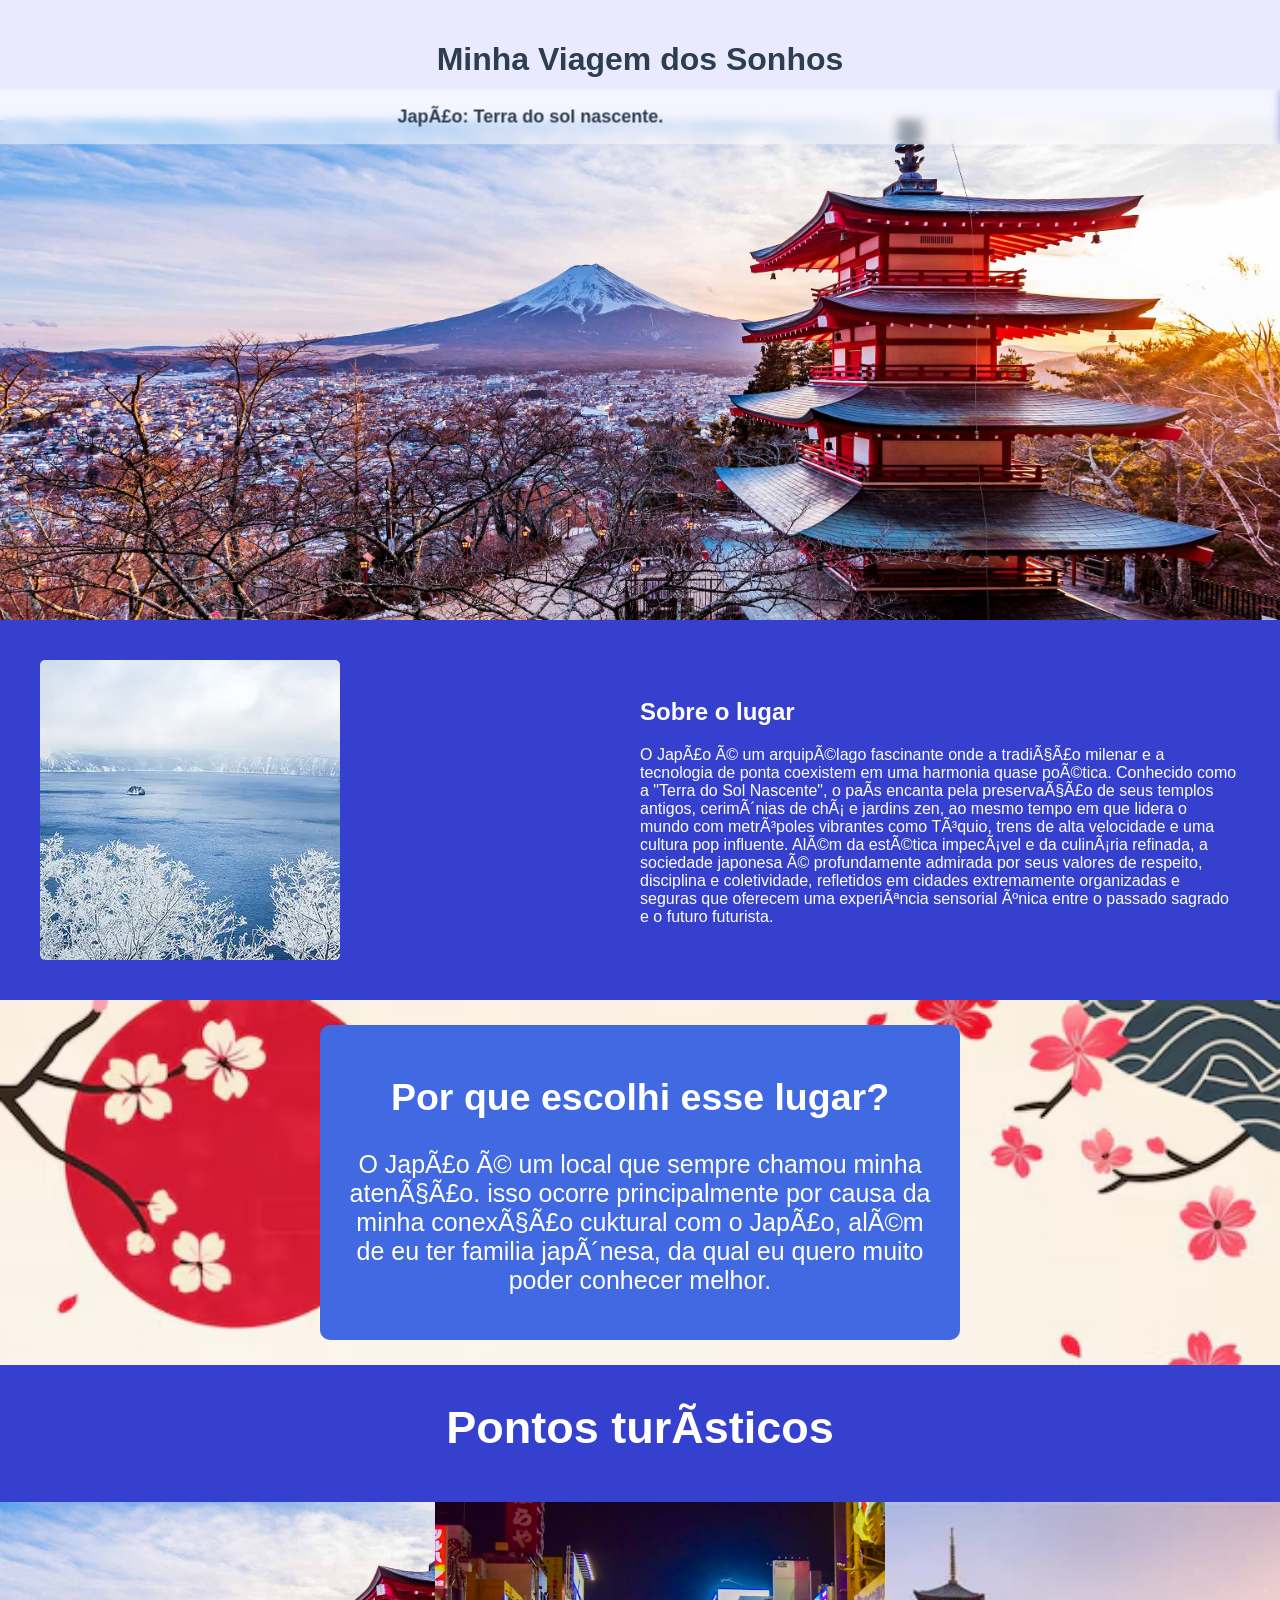
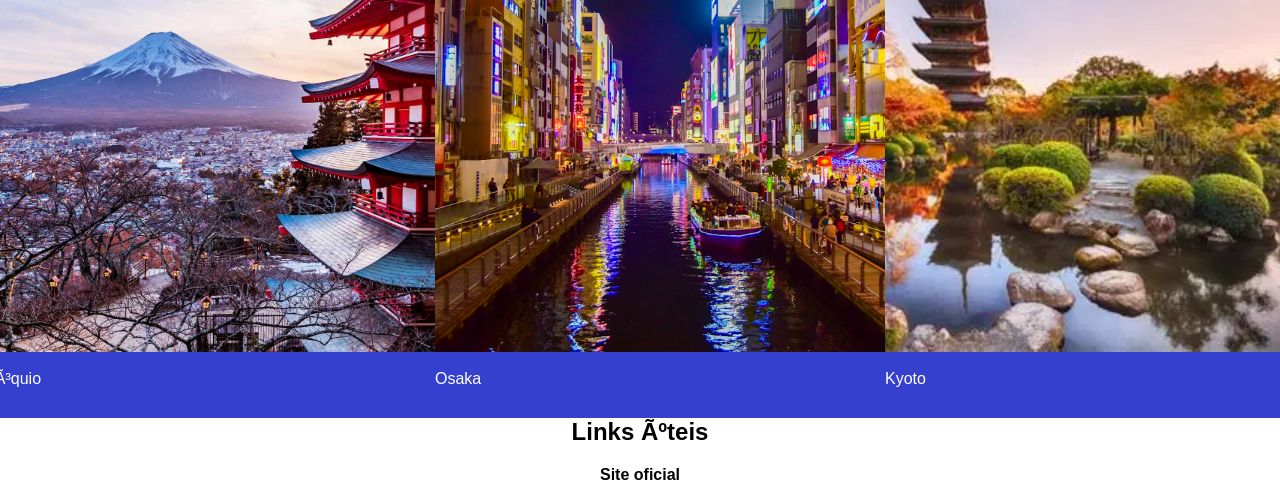
<file: Rui.html>
<!DOCTYPE html>
<html lang="pt-BR">

<head>
  <metacharset="UTF-8">
    <title>Minha Viagem dos Sonhos</title>
    <link rel="stylesheet" href="Rui.css">
</head>

<body>

  <header>
    <h1>Minha Viagem dos Sonhos</h1>
  </header>

  <div class="JP_foto_1">
  </div>

  <div class="container_1">
    <div class="overlay-texto">
      <h1>
        Japão: Terra do sol nascente.
      </h1>
    </div>
  </div>


  <div class="Introducao">

    <img src="../Images/Japao_image_2.webp" alt="JP_foto_2">

    <div class="Introdução_JP">
      <h2>Sobre o lugar</h2>
      <p>O Japão é um arquipélago fascinante onde a tradição milenar e a tecnologia de ponta coexistem em uma harmonia
        quase
        poética. Conhecido como a "Terra do Sol Nascente", o país encanta pela preservação de seus templos antigos,
        cerimônias de chá e jardins zen, ao mesmo tempo em que lidera o mundo com metrópoles vibrantes como Tóquio,
        trens
        de
        alta velocidade e uma cultura pop influente. Além da estética impecável e da culinária refinada, a sociedade
        japonesa é profundamente admirada por seus valores de respeito, disciplina e coletividade, refletidos em cidades
        extremamente organizadas e seguras que oferecem uma experiência sensorial única entre o passado sagrado e o
        futuro
        futurista.</p>
    </div>
  </div>

  <section class="EntreLinhas">
    <div class="Segundo_paragrafo">
      <h2>Por que escolhi esse lugar?</h2>
      <p>O Japão é um local que sempre chamou minha atenção. isso ocorre principalmente por causa da minha conexção
        cuktural
        com o Japão, além de eu ter familia japônesa, da qual eu quero muito poder conhecer melhor.</p>
    </div>
  </section>
  <div class="Especial">
    <h2>Pontos turísticos</h2>
  </div>
  <ul class="Colunas">

      <li>
        <a href="https://www.japan-guide.com/e/e2164.html" target="_blank" class="link-imagem">
          <img src="../Images/Japao_image_1.jpg" alt="Toquio">
        </a>
        <br>
        Tóquio
      </li>
      <li>
        <a href="https://www.japan-guide.com/e/e2157.html" target="_blank" class="link-imagem">
          <img src="../Images/Osaka_image_1.jpg" alt="Toquio">
        </a>
        <br>
        Osaka
      </li>
      <li>
        <a href="https://visitquito.ec/" target="_blank" class="link-imagem">
          <img src="../Images/Quioto_image_1.webp" alt="Toquio">
        </a>
        <br>
        Kyoto
      </li>
    </ul>


<footer>
  <h2>Links úteis</h2>
  <a href="https://www.japan.travel/pt/br/">Site oficial</a>
</footer>
</body>

</html>
</file>
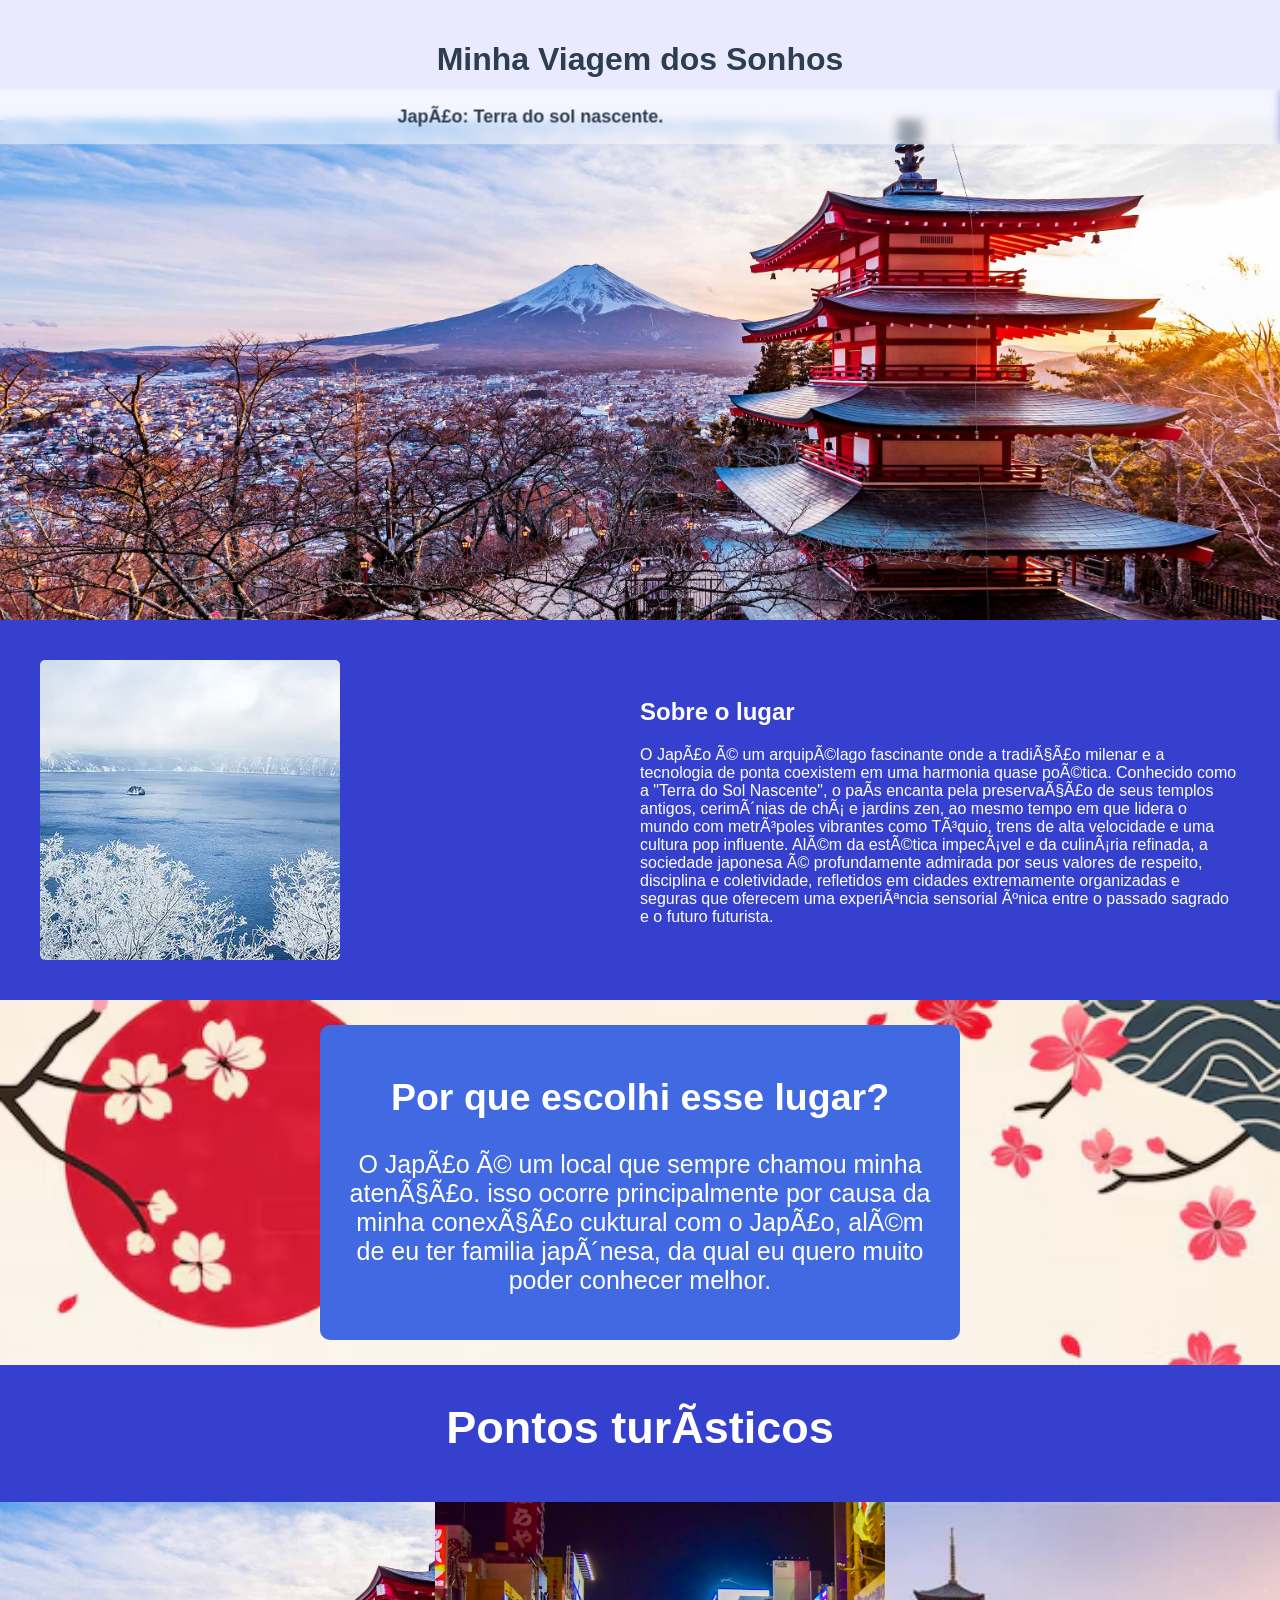
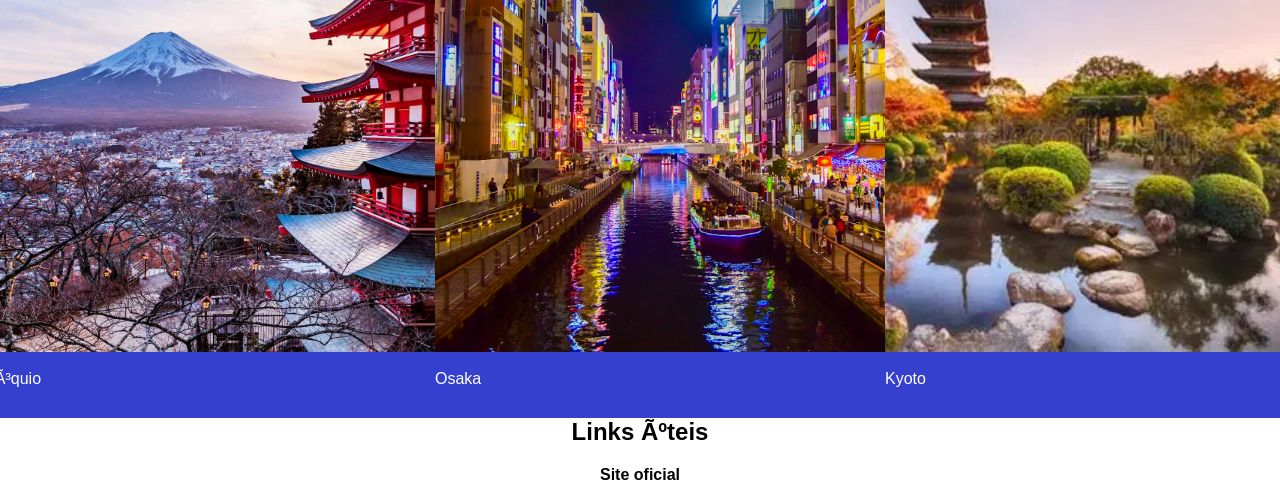
<file: Pages/Rui.html>
<!DOCTYPE html>
<html lang="pt-BR">

<head>
    <metacharset="UTF-8">
        <title>Minha Viagem dos Sonhos</title>
        <link rel="stylesheet" href="Rui.css">
</head>

<body>

    <header>
        <h1>Minha Viagem dos Sonhos</h1>
    </header>

    <div class="JP_foto_1">
    </div>

    <div class="container_1">
        <div class="overlay-texto">
            <h1>
                Japão: Terra do sol nascente.
            </h1>
        </div>
    </div>


    <div class="Introducao">

        <img src="../Images/Japao_image_2.webp" alt="JP_foto_2">

        <div class="Introdução_JP">
            <h2>Sobre o lugar</h2>
            <p>O Japão é um arquipélago fascinante onde a tradição milenar e a tecnologia de ponta coexistem em uma
                harmonia
                quase
                poética. Conhecido como a "Terra do Sol Nascente", o país encanta pela preservação de seus templos
                antigos,
                cerimônias de chá e jardins zen, ao mesmo tempo em que lidera o mundo com metrópoles vibrantes como
                Tóquio,
                trens
                de
                alta velocidade e uma cultura pop influente. Além da estética impecável e da culinária refinada, a
                sociedade
                japonesa é profundamente admirada por seus valores de respeito, disciplina e coletividade, refletidos em
                cidades
                extremamente organizadas e seguras que oferecem uma experiência sensorial única entre o passado sagrado
                e o
                futuro
                futurista.</p>
        </div>
    </div>

    <section class="EntreLinhas">
        <div class="Segundo_paragrafo">
            <h2>Por que escolhi esse lugar?</h2>
            <p>O Japão é um local que sempre chamou minha atenção. isso ocorre principalmente por causa da minha
                conexção
                cuktural
                com o Japão, além de eu ter familia japônesa, da qual eu quero muito poder conhecer melhor.</p>
        </div>
    </section>
    <div class="Especial">
        <h2>Pontos turísticos</h2>
    </div>
    <ul class="Colunas">

        <li>
            <a href="https://www.japan-guide.com/e/e2164.html" target="_blank" class="link-imagem">
                <img src="../Images/Japao_image_1.jpg" alt="Toquio">
            </a>
            <br>
            Tóquio
        </li>
        <li>
            <a href="https://www.japan-guide.com/e/e2157.html" target="_blank" class="link-imagem">
                <img src="../Images/Osaka_image_1.jpg" alt="Toquio">
            </a>
            <br>
            Osaka
        </li>
        <li>
            <a href="https://visitquito.ec/" target="_blank" class="link-imagem">
                <img src="../Images/Quioto_image_1.webp" alt="Toquio">
            </a>
            <br>
            Kyoto
        </li>
    </ul>


    <footer>
        <h2>Links úteis</h2>
        <a href="https://www.japan.travel/pt/br/">Site oficial</a>
    </footer>
</body>

</html>
</file>
<file: Rui.css>
body {
    font-family:Arial, Helvetica, sans-serif;
    background-color: #000dc2c9;
    padding:0px;
    margin: 0px;
    color: #ffffff;
    overflow-x: hidden;
}

header {
    background-color: #eaeaff;
    padding: 20px;
    text-align: center;
}

h1 {
    color: #2c3e50;
}


img {
background-position: center;
image-rendering: -webkit-optimize-contrast;
}

a {
    color: #030303;
    text-decoration: none;
    font-weight: bold;
}

li {
    margin: 10px 0;
    color: #ffffff;
    list-style-type: none;
}

hr {
  padding: 0px;
  margin: 0px;
}

.hero-container {
    position: relative; 
    width: 100%;
}

.hero-container img {
    width: 100%;
    display: block; 
}

.JP_foto_1 {
background-image: url('../Images/Japao_image_1.jpg');
    background-size: cover;      
    background-position: center; 
    height: 500px;      
    width: 100%;         
    display: flex;               
    align-items: center;         
    justify-content: center;
}

.overlay-texto {
    position: absolute; 
    top: 13%;           
    left: 50%;          
    transform: translate(-50%, -50%); 
    font-size: 9px;
    width: 100%;         
    padding: 5px;
    padding-left: 800px;
    
   
    background-color: rgba(255, 255, 255, 0.5); 
    
    backdrop-filter: blur(5px); /* Efeito de vidro embaçado (opcional) */
}


.Introdução_JP {
    padding: 20px;
    color: #ffffff;
    max-width: 450px;
    margin: 0;
    font-size: larger;
}

.Introducao {
    display: flex;
    flex-direction: row;
    align-items: center;
    justify-content: center;
    gap: 300px;
    padding: 40px;
}

.Introducao img {
  width: 400px;
  height: auto;
  border-radius: 5px;
}


.Segundo_paragrafo {
  text-align: center;
  padding: 20px;
  background-color: royalblue;
  margin: 20px;
  border-radius: 10px;
  max-width: 600px;
  margin: 0 auto;
  font-size: 25px;
}

.EntreLinhas {
  background-image: url('../Images/Fundo_JP_1.avif');
  background-size: cover;
  padding: 25px;
}

.Especial {
  text-align: center;
  font-size: 30px;
}

.Colunas {
  display: flex;
  justify-content: center; /* Centraliza a lista dentro da div roxa */
  margin: 0px;
}



.Colunas ul {
  display: grid;
  grid-template-columns: repeat(4, 1fr);
  grid-template-rows: repeat(2, auto);
  gap: 15px; 
  justify-content: center;
  list-style: none; 
  width: 100%;
  padding: 0;
  margin: 0;
}

.Colunas img {
  width: 450px;         
  height: auto;        
  object-fit: cover;
  aspect-ratio: 1 / 1;
  display: block;
}

footer {
    background-color: #ffffff;
    color: black;
    text-align: center;
}
</file>
<file: Pages/Rui.css>
body {
    font-family:Arial, Helvetica, sans-serif;
    background-color: #000dc2c9;
    padding:0px;
    margin: 0px;
    color: #ffffff;
    overflow-x: hidden;
}

header {
    background-color: #eaeaff;
    padding: 20px;
    text-align: center;
}

h1 {
    color: #2c3e50;
}


img {
background-position: center;
image-rendering: -webkit-optimize-contrast;
}

a {
    color: #030303;
    text-decoration: none;
    font-weight: bold;
}

li {
    margin: 10px 0;
    color: #ffffff;
    list-style-type: none;
}

hr {
  padding: 0px;
  margin: 0px;
}

.hero-container {
    position: relative; 
    width: 100%;
}

.hero-container img {
    width: 100%;
    display: block; 
}

.JP_foto_1 {
background-image: url('../Images/Japao_image_1.jpg');
    background-size: cover;      
    background-position: center; 
    height: 500px;      
    width: 100%;         
    display: flex;               
    align-items: center;         
    justify-content: center;
}

.overlay-texto {
    position: absolute; 
    top: 13%;           
    left: 50%;          
    transform: translate(-50%, -50%); 
    font-size: 9px;
    width: 100%;         
    padding: 5px;
    padding-left: 800px;
    
   
    background-color: rgba(255, 255, 255, 0.5); 
    
    backdrop-filter: blur(5px); 
}


.Introdução_JP {
    padding: 20px;
    color: #ffffff;
    max-width: 450px;
    margin: 0;
    font-size: larger;
}

.Introducao {
    display: flex;
    flex-direction: row;
    align-items: center;
    justify-content: center;
    gap: 300px;
    padding: 40px;
}

.Introducao img {
  width: 400px;
  height: auto;
  border-radius: 5px;
}


.Segundo_paragrafo {
  text-align: center;
  padding: 20px;
  background-color: royalblue;
  margin: 20px;
  border-radius: 10px;
  max-width: 600px;
  margin: 0 auto;
  font-size: 25px;
}

.EntreLinhas {
  background-image: url('../Images/Fundo_JP_1.avif');
  background-size: cover;
  padding: 25px;
}

.Especial {
  text-align: center;
  font-size: 30px;
}

.Colunas {
  display: flex;
  justify-content: center;
  margin: 0px;
}



.Colunas ul {
  display: grid;
  grid-template-columns: repeat(4, 1fr);
  grid-template-rows: repeat(2, auto);
  gap: 15px; 
  justify-content: center;
  list-style: none; 
  width: 100%;
  padding: 0;
  margin: 0;
}

.Colunas img {
  width: 450px;         
  height: auto;        
  object-fit: cover;
  aspect-ratio: 1 / 1;
  display: block;
}

footer {
    background-color: #ffffff;
    color: black;
    text-align: center;
}
</file>
